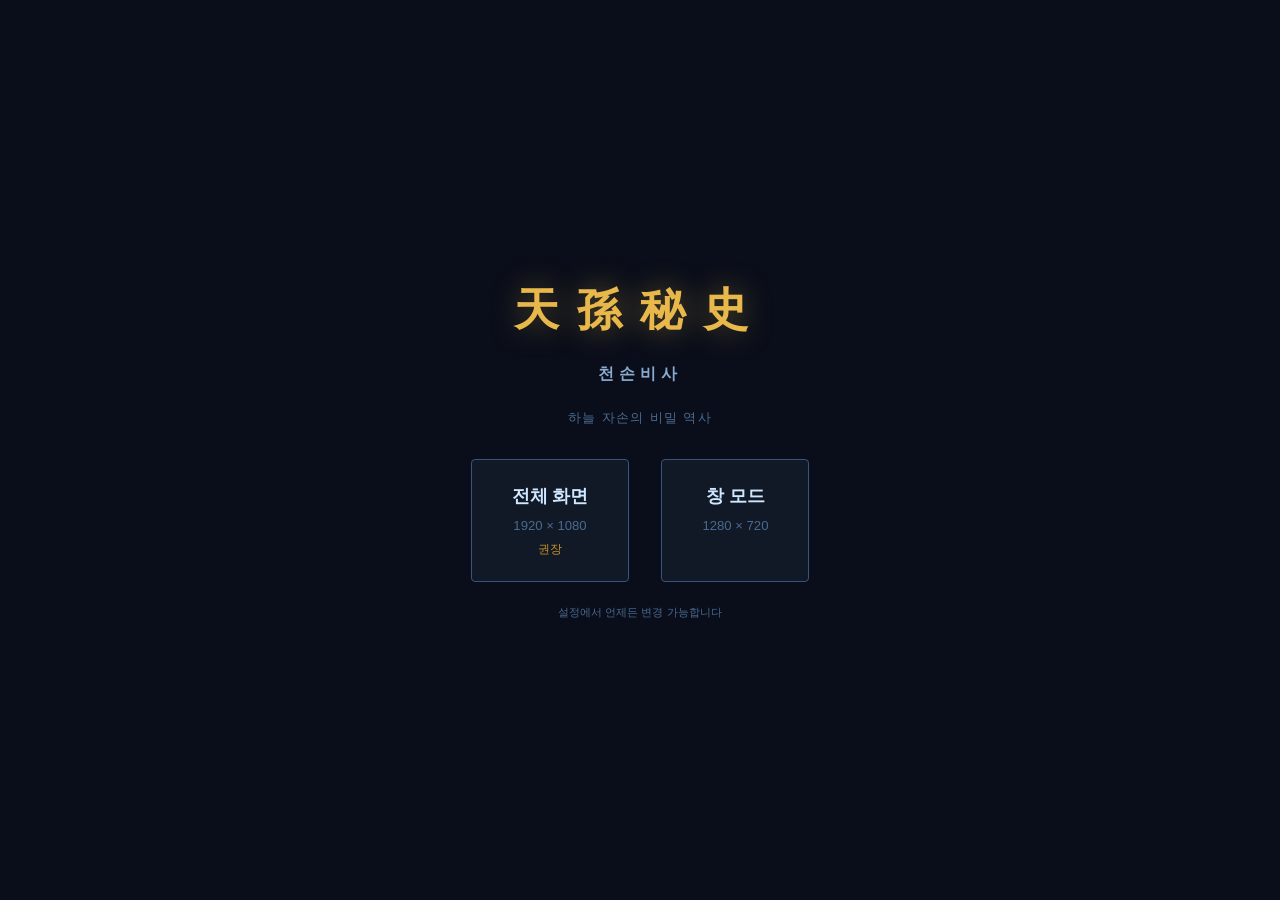
<file: index.html>
<!DOCTYPE html>
<html lang="ko">
<head>
<meta charset="UTF-8">
<title>천손비사 天孫秘史</title>
<style>:root{
  --bg:#0a0e1a;--bg2:#111826;--bg3:#1a2436;--panel:#0d1220;
  --border:#2a3a5a;--border2:#3a5280;
  --gold:#c9922a;--gold2:#e8b84b;
  --red:#c0392b;--red2:#e74c3c;
  --green:#1a6a2a;--green2:#2a8a3a;
  --blue:#1a3a8a;--blue2:#2a5aaa;
  --text:#d0e8ff;--text2:#8aaad0;--text3:#4a6a90;
  --font-title:'Malgun Gothic','맑은 고딕','Gulim','굴림',serif;
  --font-body:'Malgun Gothic','맑은 고딕','Gulim','굴림',sans-serif;
}
*{box-sizing:border-box;margin:0;padding:0}

/* 채집터 탭 화살표 */
/* 튜토리얼 CSS는 tutorial.css로 분리됨 */
.tab-highlight{animation:tab-pulse 1s infinite;background:rgba(201,146,42,0.3) !important;border:2px solid #e8b84b !important;border-radius:4px}
@keyframes tab-pulse{0%,100%{box-shadow:0 0 8px 2px rgba(201,146,42,0.8)}50%{box-shadow:0 0 16px 6px rgba(201,146,42,0.3)}}
.village-btn{position:absolute;cursor:pointer;border-radius:6px;border:none;transition:all .2s;display:flex;align-items:flex-end;justify-content:center;padding-bottom:.4rem}
.village-btn:hover{background:none}
.village-btn-label{background:rgba(0,0,0,0.75);color:#e8b84b;font-size:.72rem;padding:.2rem .6rem;border-radius:3px;letter-spacing:.05em;pointer-events:none;white-space:nowrap;opacity:0;transition:opacity .2s}
.village-btn:hover .village-btn-label{opacity:1}
body{font-family:var(--font-body);background:var(--bg);color:var(--text);height:100vh;overflow:hidden;user-select:none;font-size:18px}

/* 화면 크기 선택 */
#size-select{position:fixed;inset:0;display:flex;flex-direction:column;align-items:center;justify-content:center;background:var(--bg);z-index:9999;gap:1.5rem}
#size-select h1{font-family:var(--font-title);font-size:2.8rem;color:var(--gold2);letter-spacing:.4em;text-shadow:0 0 30px rgba(232,184,75,0.4)}
#size-select h2{font-family:var(--font-title);font-size:1rem;color:var(--text2);letter-spacing:.3em}
.size-btns{display:flex;gap:2rem;margin-top:.5rem}
.size-btn{display:flex;flex-direction:column;align-items:center;gap:.6rem;padding:1.5rem 2.5rem;border:1px solid var(--border2);background:var(--bg2);color:var(--text);cursor:pointer;border-radius:4px;transition:all .2s;font-family:var(--font-body)}
.size-btn:hover{border-color:var(--gold);color:var(--gold2);background:var(--bg3)}
.sz-title{font-size:1.1rem;font-weight:600}
.sz-desc{font-size:.82rem;color:var(--text3)}

/* 캐릭터 생성 */
#char-create{position:fixed;inset:0;background:rgba(0,0,10,0.95);display:none;align-items:center;justify-content:center;z-index:1000}
.create-box{background:var(--bg2);border:1px solid var(--border2);padding:2rem;width:520px;max-width:95vw;max-height:90vh;overflow-y:auto}
.create-title{font-family:var(--font-title);font-size:1.4rem;color:var(--gold2);letter-spacing:.2em;text-align:center;margin-bottom:.5rem}
.create-subtitle{font-size:.78rem;color:var(--text3);text-align:center;margin-bottom:1.5rem;padding-bottom:1rem;border-bottom:1px solid var(--border);line-height:1.8}
.create-section{margin-bottom:1.2rem}
.create-label{font-size:.78rem;color:var(--text3);letter-spacing:.1em;margin-bottom:.5rem}
.create-input{width:100%;background:var(--bg3);border:1px solid var(--border);color:var(--text);padding:.5rem .7rem;font-family:var(--font-body);font-size:.9rem;border-radius:3px;outline:none}
.create-input:focus{border-color:var(--gold)}
.create-options{display:flex;gap:.6rem}
.create-option{flex:1;padding:.6rem;background:var(--bg3);border:1px solid var(--border);color:var(--text2);cursor:pointer;border-radius:3px;text-align:center;font-size:.78rem;transition:all .15s}
.create-option:hover,.create-option.selected{border-color:var(--gold);color:var(--gold2);background:var(--bg)}
.create-option-icon{font-size:1.2rem;display:block;margin-bottom:.3rem}
.create-option-name{font-weight:600}
.create-option-desc{font-size:.68rem;color:var(--text3);margin-top:.2rem}

/* 메인 게임 */
#game-scale-wrap{position:fixed;top:0;left:0;width:100vw;height:100vh;overflow:hidden;display:none;background:#000}
#game-scale-wrap.show{display:block}
#game{display:flex;flex-direction:column;width:1920px;height:1080px;position:absolute;top:0;left:0;transform-origin:top left}
#game.show{display:flex}

/* HUD */
#hud{flex-shrink:0;background:linear-gradient(180deg,#050810,#0a0e1a);border-bottom:1px solid var(--border);padding:.4rem .8rem;display:flex;align-items:center;gap:.8rem;position:relative}
#hud::after{content:'';position:absolute;bottom:-1px;left:0;right:0;height:1px;background:linear-gradient(90deg,transparent,var(--gold),transparent)}
.hud-title{font-family:var(--font-title);font-size:.95rem;color:var(--gold2);letter-spacing:.25em;white-space:nowrap}
.hud-stats{display:flex;gap:.6rem;flex:1;flex-wrap:wrap}
.hud-stat{display:flex;flex-direction:column;min-width:90px}
.hud-stat-label{font-size:.58rem;color:var(--text3)}
.hud-stat-bar{display:flex;align-items:center;gap:.3rem;margin-top:2px}
.bar-wrap{flex:1;height:6px;background:rgba(0,0,0,0.6);border:1px solid var(--border);border-radius:2px;overflow:hidden}
.bar-fill{height:100%;border-radius:2px;transition:width .3s}
.bar-hp{background:linear-gradient(90deg,#6a0000,#c0392b)}
.bar-mp{background:linear-gradient(90deg,#00006a,#2a5aaa)}
.bar-xp{background:linear-gradient(90deg,#5c3d1a,#c9922a)}
.bar-val{font-size:.62rem;color:var(--text2);white-space:nowrap;min-width:50px}
.hud-lv{display:flex;flex-direction:column;align-items:center;background:var(--bg2);border:1px solid var(--border);padding:.2rem .5rem;border-radius:3px}
.hud-lv-label{font-size:.55rem;color:var(--text3)}
.hud-lv-val{font-size:1.1rem;color:var(--gold2);font-weight:700}
.hud-gold{font-size:.78rem;color:var(--gold2);display:flex;align-items:center;gap:.2rem}
.hud-btn{padding:.22rem .55rem;background:var(--bg2);border:1px solid var(--border);color:var(--text2);font-size:.68rem;cursor:pointer;border-radius:3px;font-family:var(--font-body);transition:all .15s}
.hud-btn:hover{border-color:var(--gold);color:var(--gold2)}

/* 메인 */
#main{flex:1;display:flex;overflow:hidden}

/* 사이드 */
#side{width:175px;flex-shrink:0;background:var(--panel);border-right:1px solid var(--border);display:flex;flex-direction:column;overflow-y:auto;padding:.6rem;gap:.5rem}
.side-section{background:var(--bg2);border:1px solid var(--border);border-radius:3px;padding:.5rem}
.side-section-title{font-size:.62rem;color:var(--gold);letter-spacing:.1em;border-bottom:1px solid var(--border);padding-bottom:.25rem;margin-bottom:.4rem}
.side-stat-row{display:flex;justify-content:space-between;font-size:.7rem;padding:.1rem 0;border-bottom:1px solid rgba(42,58,90,0.3)}
.side-stat-row:last-child{border:none}
.side-stat-label{color:var(--text3)}
.side-stat-val{color:var(--text2);font-weight:600}

/* 캐릭터 아바타 */
.char-avatar-wrap{width:100%;aspect-ratio:2/3;background:var(--bg3);border:1px solid var(--border);border-radius:3px;overflow:hidden;display:flex;align-items:center;justify-content:center;position:relative}
.char-avatar-wrap svg{width:80%;height:80%}
.char-name-d{text-align:center;font-family:var(--font-title);font-size:.82rem;color:var(--gold2);margin-top:.3rem;letter-spacing:.1em}
.char-class-d{text-align:center;font-size:.62rem;color:var(--text3);margin-top:.1rem}

/* 콘텐츠 */
#content{flex:1;overflow:hidden;display:flex;flex-direction:column}
.content-area{flex:1;overflow-y:auto;padding:.8rem;display:none}
.content-area.active{display:block}

/* 하단 탭 */
#tabs{flex-shrink:0;background:linear-gradient(0deg,#050810,#0a0e1a);border-top:1px solid var(--border);display:flex;position:relative;z-index:1}
#tabs::before{content:'';position:absolute;top:-1px;left:0;right:0;height:1px;background:linear-gradient(90deg,transparent,var(--gold),transparent)}
.tab-btn{flex:1;display:flex;flex-direction:column;align-items:center;justify-content:center;padding:.4rem .2rem;border:none;background:transparent;color:var(--text3);cursor:pointer;font-family:var(--font-body);font-size:.62rem;letter-spacing:.05em;border-right:1px solid var(--border);transition:all .15s;gap:.15rem;position:relative}
.tab-btn:last-child{border-right:none}
.tab-btn .tab-icon{font-size:.95rem}
.tab-btn:hover{background:var(--bg2);color:var(--text2)}
.tab-btn.active{background:var(--bg3);color:var(--gold2)}
.tab-btn.active::after{content:'';position:absolute;top:0;left:0;right:0;height:2px;background:var(--gold)}

/* 패널 */
.panel{background:var(--bg2);border:1px solid var(--border);border-radius:3px;padding:.8rem;margin-bottom:.7rem}
.panel-title{font-family:var(--font-title);font-size:.78rem;color:var(--gold);letter-spacing:.1em;border-bottom:1px solid var(--border);padding-bottom:.4rem;margin-bottom:.7rem;display:flex;align-items:center;gap:.4rem}

/* 버튼 */
.btn{padding:.38rem .75rem;background:var(--bg3);border:1px solid var(--border2);color:var(--text2);cursor:pointer;font-family:var(--font-body);font-size:.72rem;border-radius:3px;transition:all .15s}
.btn:hover{border-color:var(--gold);color:var(--gold2)}
.btn:disabled{opacity:.35;cursor:not-allowed}
.btn-primary{background:linear-gradient(180deg,#1a2840,#0a0e1a);border-color:var(--gold);color:var(--gold2)}
.btn-primary:hover{background:linear-gradient(180deg,#2a3850,#1a1e2a)}
.btn-danger{border-color:var(--red);color:var(--red2)}

/* 사냥터 - Zone 선택 */
.zone-cards{display:grid;grid-template-columns:repeat(auto-fill,minmax(140px,1fr));gap:.7rem}
.zone-card{background:var(--bg3);border:1px solid var(--border);border-radius:3px;padding:1rem;cursor:pointer;transition:all .15s;text-align:center}
.zone-card:hover{border-color:var(--gold2);background:var(--bg)}
.zone-card-icon{font-size:2rem;margin-bottom:.5rem}
.zone-card-name{font-family:var(--font-title);font-size:.88rem;color:var(--gold2);letter-spacing:.1em}
.zone-card-lv{font-size:.68rem;color:var(--text3);margin-top:.2rem}
.zone-card-count{font-size:.65rem;color:var(--text3);margin-top:.15rem}

/* 몬스터 종류 선택 */
.monster-type-cards{display:grid;grid-template-columns:repeat(auto-fill,minmax(120px,1fr));gap:.6rem}
.mtype-card{background:var(--bg3);border:1px solid var(--border);border-radius:3px;padding:.7rem;cursor:pointer;transition:all .15s;text-align:center;display:flex;flex-direction:column;align-items:center;gap:.3rem}
.mtype-card:hover{border-color:var(--gold2);background:var(--bg)}
.mtype-card svg{width:70px;height:80px}
.mtype-name{font-size:.8rem;color:var(--text2);font-weight:600}
.mtype-lv{font-size:.65rem;color:var(--text3)}

/* 전투 맵 - 10마리 그리드 */
.battle-map-header{display:flex;align-items:center;gap:.6rem;margin-bottom:.7rem;flex-wrap:wrap}
.back-btn{padding:.28rem .6rem;background:var(--bg3);border:1px solid var(--border);color:var(--text2);cursor:pointer;font-size:.7rem;border-radius:3px;font-family:var(--font-body);transition:all .15s}
.back-btn:hover{border-color:var(--gold);color:var(--gold2)}
.map-title{font-family:var(--font-title);font-size:.95rem;color:var(--gold2);letter-spacing:.1em}
.boss-counter{margin-left:auto;font-size:.7rem;color:var(--text3)}

/* 전투 패널 */
.battle-panel{background:var(--bg2);border:1px solid var(--border);border-radius:3px;padding:.7rem;margin-bottom:.7rem;display:none}
.battle-panel.show{display:block}
.battle-vs{display:grid;grid-template-columns:1fr auto 1fr;gap:.5rem;align-items:start;margin-bottom:.5rem}
.b-side{background:var(--bg3);border:1px solid var(--border);border-radius:3px;padding:.5rem;text-align:center}
.b-side-name{font-size:.7rem;color:var(--gold2);margin-bottom:.25rem;font-family:var(--font-title)}
.b-side-svg{width:60px;height:70px;margin:0 auto .3rem}
.b-bars{display:flex;flex-direction:column;gap:.2rem}
.b-bar-row{display:flex;flex-direction:column;gap:.1rem}
.b-bar-lbl{display:flex;justify-content:space-between;font-size:.58rem;color:var(--text3)}
.b-bar-wrap{height:5px;background:rgba(0,0,0,0.5);border:1px solid var(--border);border-radius:2px;overflow:hidden}
.b-bar-fill{height:100%;border-radius:2px;transition:width .4s}
.vs-txt{font-size:.9rem;color:var(--border2);text-align:center;padding-top:1.5rem}
.b-log{background:var(--bg3);border:1px solid var(--border);border-radius:3px;padding:.4rem .6rem;height:65px;overflow-y:auto;font-size:.7rem;color:var(--text2);line-height:1.6;margin-bottom:.45rem}
.b-skills{display:grid;grid-template-columns:repeat(4,1fr);gap:.3rem}
.sk-btn{padding:.32rem;background:var(--bg2);border:1px solid var(--border);color:var(--text2);cursor:pointer;border-radius:3px;font-size:.62rem;text-align:center;transition:all .15s;font-family:var(--font-body);position:relative;overflow:hidden}
.sk-btn:hover:not(:disabled){border-color:var(--gold);color:var(--gold2)}
.sk-btn:disabled{opacity:.35;cursor:not-allowed}
.sk-icon{font-size:.95rem;display:block}
.sk-nm{font-size:.58rem;margin-top:.1rem}
.sk-mp{font-size:.52rem;color:var(--blue2)}
.sk-cd-ov{position:absolute;inset:0;background:rgba(0,0,0,0.7);display:flex;align-items:center;justify-content:center;font-size:.78rem;color:var(--text2);font-weight:700}

/* 10마리 몬스터 그리드 */
.monsters-grid{display:grid;grid-template-columns:repeat(5,1fr);gap:.5rem}
.mon-card{background:var(--bg3);border:1px solid var(--border);border-radius:3px;padding:.5rem .4rem;cursor:pointer;transition:all .15s;text-align:center;position:relative;display:flex;flex-direction:column;align-items:center;gap:.25rem}
.mon-card:hover:not(.dead):not(.in-battle){border-color:var(--gold2);background:var(--bg)}
.mon-card.in-battle{border-color:var(--red2);animation:battle-pulse .8s infinite}
.mon-card.dead{opacity:.4;cursor:not-allowed;filter:grayscale(.8)}
@keyframes battle-pulse{0%,100%{border-color:var(--red)}50%{border-color:var(--red2);box-shadow:0 0 6px rgba(192,57,43,0.4)}}
.mon-card svg{width:52px;height:60px}
.mon-nm{font-size:.68rem;color:var(--text2);font-weight:600}
.mon-lv-badge{font-size:.58rem;color:var(--text3)}
.mon-hp-bar{width:100%;height:4px;background:rgba(0,0,0,0.4);border-radius:2px;overflow:hidden}
.mon-hp-fill{height:100%;background:var(--green2);border-radius:2px;transition:width .3s}
.regen-ov{position:absolute;inset:0;background:rgba(0,0,10,0.75);display:flex;flex-direction:column;align-items:center;justify-content:center;border-radius:3px}
.regen-num{font-size:1rem;color:var(--gold2);font-weight:700}
.regen-lbl{font-size:.55rem;color:var(--text3)}

/* 인벤토리 */
.equip-slot{display:flex;align-items:center;gap:.4rem;background:var(--bg3);border:1px solid var(--border);border-radius:4px;padding:.35rem .6rem;cursor:pointer;transition:all .15s;min-height:36px}
.equip-slot:hover{border-color:var(--gold2);background:var(--bg2)}
.equip-slot.filled{border-color:#2a6a3a}
.eq-slot-label{font-size:.72rem;color:var(--text3);min-width:36px;flex-shrink:0}
.eq-slot-item{font-size:.8rem;color:var(--gold2);font-weight:600}
.eq-slot-item.empty{color:var(--text3);font-weight:400}
.inv-grid{display:flex;flex-wrap:wrap;gap:0;border:1px solid var(--border);border-radius:3px;overflow:hidden;background:var(--border)}
.inv-slot{width:120px;height:120px;background:var(--bg3);display:flex;flex-direction:column;align-items:center;justify-content:center;font-size:2.2rem;cursor:pointer;transition:background .12s;position:relative;border-right:1px solid var(--border);border-bottom:1px solid var(--border);box-sizing:border-box;flex-shrink:0}
.inv-slot:hover{background:var(--bg2)}
.item-cnt{font-size:.78rem;font-weight:700;color:var(--gold2);line-height:1;margin-top:2px}
.mat-list{display:flex;flex-wrap:wrap;gap:.3rem}
.mat-chip{background:var(--bg3);border:1px solid var(--border);border-radius:3px;padding:.22rem .5rem;font-size:.82rem}
.mat-chip span{color:var(--gold2)}

/* 특성치 */
.pts-row{display:flex;align-items:center;gap:.5rem;padding:.32rem;border-bottom:1px solid var(--border)}
.pts-row:last-child{border:none}
.pts-key{flex:1;font-size:.75rem}
.pts-desc{font-size:.67rem;color:var(--text3)}

/* 스킬 */
.sk-row{display:flex;align-items:center;gap:.6rem;padding:.45rem;border-bottom:1px solid var(--border)}
.sk-info{flex:1}
.sk-title{font-size:.8rem;font-weight:600}
.sk-detail{font-size:.72rem;font-weight:600;color:var(--text3);margin-top:.1rem}
.sk-xp-bar{height:3px;background:var(--bg3);border-radius:2px;margin-top:.2rem}
.sk-xp-fill{height:100%;background:var(--gold);border-radius:2px}

/* 퀘스트 */
.q-item{padding:.6rem;border-bottom:1px solid var(--border)}
.q-title{font-size:.8rem;font-weight:600;color:var(--gold2)}
.q-desc{font-size:.7rem;color:var(--text3);margin-top:.1rem}
.q-prog{font-size:.65rem;color:var(--gold);margin-top:.18rem}

/* 스크롤 */
::-webkit-scrollbar{width:3px}
::-webkit-scrollbar-track{background:var(--bg)}
::-webkit-scrollbar-thumb{background:var(--border2);border-radius:2px}

/* 공격 이펙트 */
@keyframes eff-pop{0%{transform:translate(-50%,-50%) scale(.5);opacity:1}100%{transform:translate(-50%,-50%) scale(2);opacity:0}}

/* 토스트 */
#toast{position:fixed;top:52px;left:50%;transform:translateX(-50%) translateY(-10px);background:var(--bg2);border:1px solid var(--gold);color:var(--gold2);padding:.45rem 1.2rem;font-size:.92rem;border-radius:4px;opacity:0;transition:all .3s;z-index:9999;pointer-events:none;white-space:nowrap;font-weight:600}
#toast.show{opacity:1;transform:translateX(-50%) translateY(0)}</style>
<link rel="stylesheet" href="tutorial.css">
<!-- 구글 폰트 제거 → 윈도우 기본 폰트 사용 -->
</head>
<body>

<!-- 화면 크기 선택 -->
<div id="size-select">
  <h1>天孫秘史</h1>
  <h2>천손비사</h2>
  <p style="font-size:.82rem;color:var(--text3);letter-spacing:.1em">하늘 자손의 비밀 역사</p>
  <div class="size-btns">
    <button class="size-btn" onclick="selectSize('full')">
      <span class="sz-title">전체 화면</span>
      <span class="sz-desc">1920 × 1080</span>
      <span style="color:var(--gold);font-size:.72rem">권장</span>
    </button>
    <button class="size-btn" onclick="selectSize('window')">
      <span class="sz-title">창 모드</span>
      <span class="sz-desc">1280 × 720</span>
    </button>
  </div>
  <p style="font-size:.68rem;color:var(--text3)">설정에서 언제든 변경 가능합니다</p>
</div>

<!-- 캐릭터 생성 -->
<div id="char-create">
  <div class="create-box">
    <div class="create-title">天孫秘史</div>
    <div class="create-subtitle">
      태초에 하늘의 자손(天孫)이 이 땅에 내려왔다.<br>
      천제(天帝)의 뜻을 받아 세상의 어둠을 물리치고<br>
      천민(天民)을 수호하는 것이 그대의 사명이니...
    </div>
    <div class="create-section">
      <div class="create-label">✦ 천손의 이름</div>
      <input class="create-input" id="char-name-input" type="text" placeholder="하늘이 내린 이름을 입력하세요" maxlength="10">
    </div>
    <div class="create-section">
      <div class="create-label">✦ 성별</div>
      <div class="create-options">
        <div class="create-option selected" data-group="gender" data-val="남" onclick="selectOpt(this)">
          <span class="create-option-icon">⚔️</span>
          <span class="create-option-name">천손 (남)</span>
        </div>
        <div class="create-option" data-group="gender" data-val="여" onclick="selectOpt(this)">
          <span class="create-option-icon">🌸</span>
          <span class="create-option-name">천손 (여)</span>
        </div>
      </div>
    </div>
    <div class="create-section">
      <div class="create-label">✦ 천성 (天性)</div>
      <div class="create-options">
        <div class="create-option selected" data-group="body" data-val="날렵" onclick="selectOpt(this)">
          <span class="create-option-icon">💨</span>
          <span class="create-option-name">풍신(風身)</span>
          <span class="create-option-desc">회피 +5%</span>
        </div>
        <div class="create-option" data-group="body" data-val="균형" onclick="selectOpt(this)">
          <span class="create-option-icon">☯️</span>
          <span class="create-option-name">균형(均衡)</span>
          <span class="create-option-desc">기본 스탯</span>
        </div>
        <div class="create-option" data-group="body" data-val="다부진" onclick="selectOpt(this)">
          <span class="create-option-icon">🗿</span>
          <span class="create-option-name">암신(岩身)</span>
          <span class="create-option-desc">방어 +5%</span>
        </div>
      </div>
    </div>
    <div style="height:1px;background:var(--border);margin:.5rem 0 1rem"></div>
    <button class="btn btn-primary" style="width:100%;padding:.65rem;font-size:.88rem;letter-spacing:.15em" onclick="createChar()">
      천명을 받아들이다
    </button>
  </div>
</div>

<!-- 메인 게임 -->
<div id="game-scale-wrap">
<div id="game">
  <div id="hud">
    <div class="hud-title">天孫秘史</div>
    <div class="hud-stats">
      <div class="hud-stat">
        <span class="hud-stat-label">체력</span>
        <div class="hud-stat-bar">
          <div class="bar-wrap"><div class="bar-fill bar-hp" id="bar-hp" style="width:100%"></div></div>
          <span class="bar-val" id="val-hp">100/100</span>
        </div>
      </div>
      <div class="hud-stat">
        <span class="hud-stat-label">내공</span>
        <div class="hud-stat-bar">
          <div class="bar-wrap"><div class="bar-fill bar-mp" id="bar-mp" style="width:100%"></div></div>
          <span class="bar-val" id="val-mp">50/50</span>
        </div>
      </div>
      <div class="hud-stat" style="min-width:110px">
        <span class="hud-stat-label">경험치</span>
        <div class="hud-stat-bar">
          <div class="bar-wrap"><div class="bar-fill bar-xp" id="bar-xp" style="width:0%"></div></div>
          <span class="bar-val" id="val-xp">0/100</span>
        </div>
      </div>
    </div>
    <div style="display:flex;gap:.6rem;align-items:center">
      <div class="hud-lv"><span class="hud-lv-label">천손</span><span class="hud-lv-val" id="hud-lv">1</span></div>
      <div class="hud-gold">💰<span id="hud-gold">0냥</span></div>
    </div>
    <button class="hud-btn" onclick="showTab('settings')">⚙</button>
  </div>

  <div id="main">
    <!-- 사이드 -->
    <div id="side">
      <div class="char-avatar-wrap" id="char-avatar-wrap">
        <svg id="char-svg" viewBox="0 0 60 80"></svg>
      </div>
      <div class="char-name-d" id="side-name">-</div>
      <div class="char-class-d" id="side-class">-</div>
      <div class="side-section">
        <div class="side-section-title">⚔ 전투 스탯</div>
        <div class="side-stat-row"><span class="side-stat-label">공격력</span><span class="side-stat-val" id="s-atk">10</span></div>
        <div class="side-stat-row"><span class="side-stat-label">방어력</span><span class="side-stat-val" id="s-def">5</span></div>
        <div class="side-stat-row"><span class="side-stat-label">회피</span><span class="side-stat-val" id="s-ev">0%</span></div>
        <div class="side-stat-row"><span class="side-stat-label">관통</span><span class="side-stat-val" id="s-pen">0%</span></div>
        <div class="side-stat-row"><span class="side-stat-label">운</span><span class="side-stat-val" id="s-luck">0%</span></div>
      </div>
      <div class="side-section">
        <div class="side-section-title">✨ 잔여 포인트</div>
        <div class="side-stat-row"><span class="side-stat-label">포인트</span><span class="side-stat-val" id="s-pts" style="color:var(--gold2)">0</span></div>
        <button class="btn" style="width:100%;margin-top:.4rem;font-size:.62rem" onclick="showTab('char')">배분하기</button>
      </div>
      <div class="side-section">
        <div class="side-section-title">🗡 장착</div>
        <div class="side-stat-row"><span class="side-stat-label">무기</span><span class="side-stat-val" id="s-weapon" style="font-size:.62rem">없음</span></div>
        <div class="side-stat-row"><span class="side-stat-label">방어구</span><span class="side-stat-val" id="s-armor" style="font-size:.62rem">없음</span></div>
        <div class="side-stat-row"><span class="side-stat-label">악세사리</span><span class="side-stat-val" id="s-accessory" style="font-size:.62rem">없음</span></div>
      </div>
      <!-- 저장/불러오기 버튼 -->
      <div style="display:flex;gap:.4rem;margin-top:.5rem;padding:.3rem 0">
        <button class="btn" onclick="showSavePanel()" style="flex:1;font-size:.68rem;padding:.3rem;background:rgba(20,60,20,.8);border-color:#2a8a3a">
          💾 저장
        </button>
        <button class="btn" onclick="showLoadPanel()" style="flex:1;font-size:.68rem;padding:.3rem;background:rgba(20,40,80,.8);border-color:#2a5a9a">
          📂 불러오기
        </button>
      </div>
      <!-- AI 분석 버튼 -->
      <button class="btn" onclick="showAIAnalysis()" style="width:100%;font-size:.7rem;padding:.35rem;margin-top:.3rem;background:linear-gradient(135deg,rgba(60,20,80,.9),rgba(20,40,80,.9));border-color:#6a3a9a">
        🤖 AI 전투 분석
      </button>
      <!-- 게임 끝내기 버튼 -->
      <button class="btn" onclick="quitGame()" style="width:100%;font-size:.68rem;padding:.35rem;margin-top:.3rem;background:rgba(60,10,10,.8);border-color:#8a2a2a;color:#e07070">
        🚪 게임 끝내기
      </button>
    </div>

    <!-- 콘텐츠 -->
    <div id="content">
      <!-- 사냥터 탭 -->
      <div class="content-area active" id="tab-hunt">
        <!-- Zone 선택 -->
        <div id="view-zone">
          <div class="panel">
            <div class="panel-title">⚔ 사냥터 선택</div>
            <div class="zone-cards" id="zone-list"></div>
          </div>
        </div>
        <!-- 몬스터 종류 선택 -->
        <div id="view-mtype" style="display:none">
          <div style="display:flex;align-items:center;gap:.6rem;margin-bottom:.7rem">
            <button class="back-btn" onclick="goBack('zone')">← 사냥터</button>
            <span style="font-family:var(--font-title);font-size:.95rem;color:var(--gold2)" id="zone-name-title">-</span>
          </div>
          <div class="panel">
            <div class="panel-title">🐛 몬스터 선택</div>
            <div class="monster-type-cards" id="mtype-list"></div>
          </div>
        </div>
        <!-- 전투 맵 뷰 (view-battle은 빈 div만 유지) -->
        <div id="view-battle" style="display:none"></div>
      </div>

      <!-- 채집 탭 -->
      <div class="content-area" id="tab-gather">
        <div id="gview-zone" style="position:relative;min-height:100%">
          <div style="position:fixed;left:175px;right:0;top:0;bottom:0;background-image:var(--gather-select-bg);background-size:cover;background-position:center;opacity:.5;pointer-events:none;z-index:0"></div>
          <div class="panel" style="position:relative;z-index:1;background:rgba(5,8,20,.75);backdrop-filter:blur(2px)">
            <div class="panel-title">🌿 채집터 선택</div>
            <div class="zone-cards" id="gzone-list"></div>
          </div>
        </div>
        <div id="gview-item" style="display:none">
          <div style="display:flex;align-items:center;gap:.6rem;margin-bottom:.7rem">
            <button class="back-btn" onclick="goBackGather()">← 채집터</button>
            <span style="font-family:var(--font-title);font-size:.95rem;color:var(--gold2)" id="gzone-name-title">-</span>
          </div>
          <div class="panel">
            <div class="panel-title">🌿 채집물 선택</div>
            <div class="monster-type-cards" id="gitem-list"></div>
          </div>
        </div>
      </div>

      <!-- 캐릭터 탭 -->
      <div class="content-area" id="tab-char">
        <div class="panel">
          <div class="panel-title">👤 천손 정보</div>
          <div style="display:grid;grid-template-columns:1fr 1fr;gap:.4rem" id="char-stats-grid"></div>
        </div>
        <div class="panel">
          <div class="panel-title">✨ 특성치 배분
            <span style="margin-left:auto;font-size:.7rem;color:var(--gold)">잔여: <span id="pts-remain">0</span>p</span>
          </div>
          <div id="pts-list"></div>
        </div>
      </div>

      <!-- 무공 탭 -->
      <div class="content-area" id="tab-skill">
        <div class="panel">
          <div class="panel-title">🥋 보유 무공</div>
          <div id="skill-list"></div>
        </div>
        <div class="panel">
          <div class="panel-title">🌿 생활 스킬</div>
          <div id="life-skill-list"></div>
        </div>
        <div class="panel">
          <div class="panel-title">🛒 도구 상점
            <span style="margin-left:auto;font-size:.65rem;color:var(--gold2)">보유: <span id="tool-shop-gold">0</span>냥</span>
          </div>
          <div id="tool-shop-list"></div>
        </div>
      </div>

      <!-- 인벤토리 탭 -->
      <div class="content-area" id="tab-inv">
        <!-- 장착 슬롯 패널 -->
        <div class="panel">
          <div class="panel-title">⚔ 장착 중인 아이템</div>
          <div style="display:grid;grid-template-columns:1fr 1fr;gap:.4rem;margin-bottom:.3rem">
            <div>
              <div style="font-size:.65rem;color:var(--text3);margin-bottom:.25rem">🗡 전투 장비</div>
              <div style="display:flex;flex-direction:column;gap:.25rem">
                <div class="equip-slot" id="eq-slot-weapon" onclick="unequipSlot('weapon')" oncontextmenu="equipSlotCtx(event,'weapon')">
                  <span class="eq-slot-label">무기</span><span class="eq-slot-item" id="eq-item-weapon">비어있음</span>
                </div>
                <div class="equip-slot" id="eq-slot-armor" onclick="unequipSlot('armor')" oncontextmenu="equipSlotCtx(event,'armor')">
                  <span class="eq-slot-label">방어구</span><span class="eq-slot-item" id="eq-item-armor">비어있음</span>
                </div>
                <div class="equip-slot" id="eq-slot-accessory" onclick="unequipSlot('accessory')" oncontextmenu="equipSlotCtx(event,'accessory')">
                  <span class="eq-slot-label">악세사리</span><span class="eq-slot-item" id="eq-item-accessory">비어있음</span>
                </div>
              </div>
            </div>
            <div>
              <div style="font-size:.65rem;color:var(--text3);margin-bottom:.25rem">⛏ 채집 도구</div>
              <div style="display:flex;flex-direction:column;gap:.25rem">
                <div class="equip-slot" id="eq-slot-gather" onclick="unequipToolSlot('gather')" oncontextmenu="toolSlotCtx(event,'gather')">
                  <span class="eq-slot-label">호미</span><span class="eq-slot-item" id="eq-item-gather">비어있음</span>
                </div>
                <div class="equip-slot" id="eq-slot-logging" onclick="unequipToolSlot('logging')" oncontextmenu="toolSlotCtx(event,'logging')">
                  <span class="eq-slot-label">도끼</span><span class="eq-slot-item" id="eq-item-logging">비어있음</span>
                </div>
                <div class="equip-slot" id="eq-slot-mining" onclick="unequipToolSlot('mining')" oncontextmenu="toolSlotCtx(event,'mining')">
                  <span class="eq-slot-label">곡괭이</span><span class="eq-slot-item" id="eq-item-mining">비어있음</span>
                </div>
              </div>
            </div>
          </div>
          <div style="font-size:.6rem;color:var(--text3)">💡 아이템 더블클릭으로 장착 · 슬롯 클릭으로 해제</div>
        </div>
        <div class="panel">
          <div class="panel-title">🎒 가방
            <span style="font-size:.68rem;color:var(--text3);margin-left:.3rem" id="bag-count">0/30</span>
            <button class="btn" onclick="sortInventory()" style="margin-left:.5rem;font-size:.6rem;padding:.2rem .5rem;background:rgba(30,50,80,.8);border-color:#2a5a9a;color:#6a9ad0">정렬</button>
            <button class="btn" onclick="expandBag()" id="bag-expand-btn" style="margin-left:auto;font-size:.6rem;padding:.2rem .5rem">＋확장 <span id="bag-expand-cost">500냥</span></button>
          </div>
          <!-- 튜토리얼 착용 안내 팁 -->
          <div id="inv-equip-tip">⚒️ 도구를 더블클릭하거나 우클릭하여 착용하세요!</div>
          <div class="inv-grid" id="inv-grid"></div>
        </div>
        <div class="panel">
          <div class="panel-title">📦 재료창고
            <button class="btn" onclick="showSellPanel()" style="margin-left:auto;font-size:.6rem;padding:.2rem .5rem">💰 판매</button>
          </div>
          <div class="mat-list" id="mat-list"></div>
        </div>
        <!-- 판매 패널 -->
        <div class="panel" id="sell-panel" style="display:none">
          <div class="panel-title">💰 재료 판매
            <button class="btn" onclick="hideSellPanel()" style="margin-left:auto;font-size:.6rem;padding:.2rem .5rem">✕ 닫기</button>
          </div>
          <div style="font-size:.65rem;color:var(--text3);margin-bottom:.5rem">재료 기본가: 재료당 <b>5냥</b> (도구류 제외)</div>
          <div id="sell-list"></div>
        </div>
      </div>

      <!-- 채집 탭 -->
      <!-- 마을 탭 -->
      <div class="content-area" id="tab-village" style="padding:0;overflow:hidden;position:relative">

        <!-- 마을 배경 화면 -->
        <div id="village-map" style="position:relative;width:100%;height:100%;overflow:hidden">
          <img src="images/bg/village.jpg" style="width:100%;height:100%;object-fit:cover;object-position:center;display:block" draggable="false">

          <!-- 건물 클릭 영역 (이미지 비율 기준 % 좌표) -->

          <!-- 대장간 (좌상단) -->
          <div class="village-btn" style="left:4%;top:28%;width:20%;height:30%" onclick="openBuildingPanel('forge')" title="대장간">
            <div class="village-btn-label">🔨 대장간</div>
          </div>

          <!-- 약초방 (좌중앙) -->
          <div class="village-btn" style="left:24%;top:60%;width:20%;height:28%" onclick="openBuildingPanel('herb')" title="약초방">
            <div class="village-btn-label">약초방</div>
          </div>

          <!-- 신단수 (중앙 상단) -->
          <div class="village-btn" style="left:33%;top:-5%;width:16%;height:47%" onclick="openBuildingPanel('shindansu')" title="신단수">
            <div class="village-btn-label">🌳 신단수</div>
          </div>

          <!-- 무녀당 (중앙 우측) -->
          <div class="village-btn" style="left:55%;top:22%;width:16%;height:22%" onclick="openBuildingPanel('mudang')" title="무녀당">
            <div class="village-btn-label">🔮 무녀당</div>
          </div>

          <!-- 주막 (중앙 하단) -->
          <div class="village-btn" style="left:50%;top:53%;width:18%;height:30%" onclick="openBuildingPanel('joomak')" title="주막">
            <div class="village-btn-label">🍶 주막</div>
          </div>

          <!-- 무도관 (우중앙) -->
          <div class="village-btn" style="left:78%;top:50%;width:20%;height:30%" onclick="openBuildingPanel('mudogwan')" title="무도관">
            <div class="village-btn-label">🥋 무도관</div>
          </div>

          <!-- 마구간 (우상단) -->
          <div class="village-btn" style="left:74%;top:28%;width:22%;height:24%" onclick="openBuildingPanel('magukan')" title="마구간">
            <div class="village-btn-label">🐴 마구간</div>
          </div>

        </div>

        <!-- 건물 내부 패널 (오버레이) -->
        <div id="building-panel" style="display:none;position:absolute;inset:0;background:rgba(0,0,0,0.85);z-index:10;overflow-y:auto">
          <div style="max-width:700px;margin:0 auto;padding:1rem">

            <!-- 뒤로가기 -->
            <button onclick="closeBuildingPanel()" style="background:none;border:1px solid var(--border2);color:var(--gold2);padding:.4rem 1rem;cursor:pointer;font-size:.85rem;margin-bottom:.8rem;border-radius:3px">◀ 마을로</button>

            <!-- 대장간 패널 -->
            <div id="panel-forge" style="display:none">
              <!-- 전체화면 대장간 배경 (항상 welcome) -->
              <div id="forge-bg" style="position:absolute;inset:0;background:url('images/bg/forge_welcome.jpg') center/cover no-repeat;z-index:0"></div>
              <!-- 어두운 오버레이 -->
              <div style="position:absolute;inset:0;background:rgba(0,0,0,0.35);z-index:1;pointer-events:none"></div>

              <!-- 상단 타이틀 -->
              <div style="position:absolute;top:1rem;left:0;right:0;text-align:center;z-index:3">
                <div style="font-size:1.1rem;font-weight:700;color:#e8b84b;letter-spacing:.2em;text-shadow:0 0 12px rgba(232,184,75,0.8)">🔨 대장간</div>
                <div style="font-size:.7rem;color:#ccc;margin-top:.2rem">보유: <span id="village-gold" style="color:#e8b84b">0</span>냥</div>
              </div>

              <!-- 좌측 제작 버튼 (1번 위치) -->
              <div style="position:absolute;left:6%;top:55%;z-index:3">
                <button onclick="showForgPanel('craft')" style="background:rgba(10,6,2,0.82);border:2px solid #c9922a;color:#e8b84b;font-size:1rem;font-weight:700;padding:.7rem 1.6rem;border-radius:6px;cursor:pointer;letter-spacing:.1em;text-shadow:0 0 8px rgba(232,184,75,0.6);box-shadow:0 0 16px rgba(201,146,42,0.4)">⚒️ 제작</button>
              </div>

              <!-- 우측 수리 버튼 (2번 위치) -->
              <div style="position:absolute;right:6%;top:55%;z-index:3">
                <button onclick="showForgPanel('repair')" style="background:rgba(10,6,2,0.82);border:2px solid #c9922a;color:#e8b84b;font-size:1rem;font-weight:700;padding:.7rem 1.6rem;border-radius:6px;cursor:pointer;letter-spacing:.1em;text-shadow:0 0 8px rgba(232,184,75,0.6);box-shadow:0 0 16px rgba(201,146,42,0.4)">🔧 수리</button>
              </div>

              <!-- 중앙 컨텐츠 패널 -->
              <div id="forge-content-panel" style="display:none;position:absolute;left:50%;top:50%;transform:translate(-50%,-50%);width:520px;max-height:75%;overflow-y:auto;background:rgba(8,5,2,0.93);border:1px solid #c9922a;border-radius:8px;padding:1rem 1.2rem;z-index:4;box-shadow:0 0 30px rgba(201,146,42,0.3)">
                <div style="display:flex;justify-content:space-between;align-items:center;margin-bottom:.8rem;border-bottom:1px solid rgba(201,146,42,0.4);padding-bottom:.5rem">
                  <div id="forge-panel-title" style="font-size:.95rem;font-weight:700;color:#e8b84b"></div>
                  <button onclick="document.getElementById('forge-content-panel').style.display='none';document.getElementById('forge-bg').style.backgroundImage='url(\'images/bg/forge_welcome.jpg\')'" style="background:none;border:none;color:#888;font-size:1.2rem;cursor:pointer;line-height:1">✕</button>
                </div>
                <!-- 제작 내용 -->
                <div id="forge-craft-content" style="display:none">
                  <div style="font-size:.68rem;color:var(--gold2);font-weight:600;margin-bottom:.3rem">📖 제작 스킬 습득</div>
                  <div id="village-craft-skill-list-learn"></div>
                  <div style="font-size:.68rem;color:var(--gold2);font-weight:600;margin:.5rem 0 .3rem;border-top:1px solid var(--border);padding-top:.4rem">🔨 제작 목록</div>
                  <div id="village-craft-skill-list"></div>
                </div>
                <!-- 수리 내용 -->
                <div id="forge-repair-content" style="display:none">
                  <div style="font-size:.68rem;color:var(--text3);margin-bottom:.4rem">🎒 가방에서 수리할 도구를 선택하세요</div>
                  <div id="forge-repair-inv"></div>
                </div>
              </div>
            </div>

            <!-- 약초방 패널 (무관 + 생활스킬 통합) -->
            <div id="panel-herb" style="display:none">
              <div class="panel">
                <div class="panel-title">🌿 약초방</div>
                <div style="font-size:.75rem;color:var(--text3);margin-bottom:.6rem">포션 제작 및 스킬 습득</div>
              </div>
              <div class="panel">
                <div class="panel-title">👴 생활 스킬 사부
                  <span style="margin-left:auto;font-size:.65rem;color:var(--text3)">생활 스킬 습득</span>
                </div>
                <div id="village-life-skill-list"></div>
              </div>
              <div class="panel">
                <div class="panel-title">🏪 잡화점
                  <span style="margin-left:auto;font-size:.65rem;color:var(--text3)">재료 판매</span>
                </div>
                <div style="font-size:.65rem;color:var(--text3);margin-bottom:.4rem">기본 단가: 재료당 5냥</div>
                <div id="village-sell-list"></div>
              </div>
            </div>

            <!-- 무도관 패널 -->
            <div id="panel-mudogwan" style="display:none">
              <div class="panel">
                <div class="panel-title">🥋 무도관 (武道館)
                  <span style="margin-left:auto;font-size:.65rem;color:var(--text3)">기본 무공 구매 · 고급은 스킬북 드롭</span>
                </div>
                <div id="village-skill-list"></div>
              </div>
            </div>

            <!-- 신단수 패널 (준비중) -->
            <div id="panel-shindansu" style="display:none">
              <!-- 탭 메뉴 -->
              <div style="display:flex;gap:.3rem;margin-bottom:.6rem">
                <button class="btn" id="sdTab-summary" onclick="showSdTab('summary')" style="flex:1;font-size:.72rem;padding:.3rem">📊 요약</button>
                <button class="btn" id="sdTab-craft"   onclick="showSdTab('craft')"   style="flex:1;font-size:.72rem;padding:.3rem">⚒️ 제작</button>
                <button class="btn" id="sdTab-history" onclick="showSdTab('history')" style="flex:1;font-size:.72rem;padding:.3rem">📜 역사</button>
              </div>

              <!-- 요약 탭 -->
              <div id="sd-summary" style="display:none">
                <div class="panel">
                  <div class="panel-title">🌳 신단수 — 천손의 기록</div>
                  <div id="sd-summary-content" style="font-size:.75rem;line-height:2"></div>
                </div>
                <div class="panel">
                  <div class="panel-title">⛏ 생활 스킬</div>
                  <div id="sd-skill-content" style="font-size:.75rem;line-height:2"></div>
                </div>
              </div>

              <!-- 제작 탭 -->
              <div id="sd-craft" style="display:none">
                <div class="panel">
                  <div class="panel-title">⚒️ 제작 가능 목록</div>
                  <div id="sd-craft-content" style="font-size:.73rem"></div>
                </div>
              </div>

              <!-- 역사 탭 -->
              <div id="sd-history" style="display:none">
                <div class="panel">
                  <div class="panel-title">📜 천손의 역사
                    <button onclick="G.history=[];saveGame();renderShindansu()" style="margin-left:auto;background:none;border:1px solid var(--border2);color:var(--text3);font-size:.6rem;padding:.15rem .4rem;cursor:pointer;border-radius:2px">초기화</button>
                  </div>
                  <div id="sd-history-content" style="font-size:.72rem;line-height:1.9;max-height:400px;overflow-y:auto"></div>
                </div>
              </div>
            </div>

            <!-- 무녀당 패널 (준비중) -->
            <div id="panel-mudang" style="display:none">
              <div class="panel">
                <div class="panel-title">🔮 무녀당 (巫女堂)</div>
                <div style="text-align:center;padding:2rem;color:var(--text3)">
                  <div style="font-size:3rem;margin-bottom:1rem">🔮</div>
                  <div style="color:var(--gold2);font-size:1rem;margin-bottom:.5rem">무녀당</div>
                  <div style="font-size:.8rem;line-height:1.8">신령의 뜻을 읽어<br>버프와 예언을 받는 곳입니다.<br><br>
                    <span style="color:var(--gold);font-size:.72rem">— 추후 개방 예정 —</span>
                  </div>
                </div>
              </div>
            </div>

            <!-- 주막 패널 (준비중) -->
            <div id="panel-joomak" style="display:none">
              <div class="panel">
                <div class="panel-title">🍶 주막</div>
                <div style="text-align:center;padding:2rem;color:var(--text3)">
                  <div style="font-size:3rem;margin-bottom:1rem">🍶</div>
                  <div style="color:var(--gold2);font-size:1rem;margin-bottom:.5rem">주막</div>
                  <div style="font-size:.8rem;line-height:1.8">쉬어가며 퀘스트를 받고<br>정보를 얻는 곳입니다.<br><br>
                    <span style="color:var(--gold);font-size:.72rem">— 추후 개방 예정 —</span>
                  </div>
                </div>
              </div>
            </div>

            <!-- 마구간 패널 (준비중) -->
            <div id="panel-magukan" style="display:none">
              <div class="panel">
                <div class="panel-title">🐴 마구간</div>
                <div style="text-align:center;padding:2rem;color:var(--text3)">
                  <div style="font-size:3rem;margin-bottom:1rem">🐴</div>
                  <div style="color:var(--gold2);font-size:1rem;margin-bottom:.5rem">마구간</div>
                  <div style="font-size:.8rem;line-height:1.8">탈것과 소환수를<br>관리하는 곳입니다.<br><br>
                    <span style="color:var(--gold);font-size:.72rem">— 추후 개방 예정 —</span>
                  </div>
                </div>
              </div>
            </div>

          </div>
        </div>
      </div>

      <!-- 건물 탭 -->
      <div class="content-area" id="tab-build">
        <div class="panel">
          <div class="panel-title">🏗️ 건물 관리
            <span style="margin-left:auto;font-size:.65rem;color:var(--gold2)">보유: <span id="build-gold">0</span>냥</span>
          </div>
          <div id="build-list"></div>
        </div>
      </div>

      <!-- 제작 탭 -->
      <div class="content-area" id="tab-craft">
        <div class="panel">
          <div class="panel-title">🔨 제작</div>
          <p style="color:var(--text3);font-size:.8rem">Lv3 제련 스킬 습득 후 활성화됩니다.</p>
        </div>
      </div>

      <!-- 퀘스트 탭 -->
      <div class="content-area" id="tab-quest">
        <div class="panel">
          <div class="panel-title">📜 천명 (퀘스트)</div>
          <div id="quest-list"></div>
        </div>
      </div>

      <!-- 설정 탭 -->
      <div class="content-area" id="tab-settings">
        <div class="panel">
          <div class="panel-title">⚙ 설정</div>
          <div style="display:flex;flex-direction:column;gap:.5rem">
            <button class="btn" onclick="selectSize('full')">전체화면 (1920×1080)</button>
            <button class="btn" onclick="selectSize('window')">창 모드 (1280×720)</button>
            <div style="height:1px;background:var(--border);margin:.2rem 0"></div>
            <div style="background:var(--bg3);border:1px solid var(--border);border-radius:3px;padding:.6rem;font-size:.72rem">
              <div style="color:var(--gold);margin-bottom:.3rem">💾 저장 정보</div>
              <div style="color:var(--text3);line-height:1.8">
                저장 방식: 브라우저 로컬 저장소<br>
                저장 키: <span style="color:var(--gold2);font-family:monospace">cheonson_save</span><br>
                자동 저장: 30초마다<br>
                수동 저장: 전투 종료 시 자동
              </div>
              <div style="margin-top:.5rem;color:var(--text3);font-size:.68rem">
                ※ 브라우저 캐시 삭제 시 저장 데이터가 삭제됩니다
              </div>
            </div>
            <div style="height:1px;background:var(--border);margin:.2rem 0"></div>
            <button class="btn btn-danger" onclick="resetGame()">⚠ 초기화 (저장 삭제)</button>
          </div>
        </div>
      </div>
    </div>
  </div>

  <div id="tabs">
    <button class="tab-btn active" onclick="showTab('hunt')"><span class="tab-icon">⚔️</span>사냥터</button>
    <button class="tab-btn" onclick="showTab('gather')"><span class="tab-icon">🌿</span>채집터</button>
    <button class="tab-btn" onclick="showTab('char')"><span class="tab-icon">👤</span>천손</button>
    <button class="tab-btn" onclick="showTab('skill')"><span class="tab-icon">🥋</span>무공</button>
    <button class="tab-btn" onclick="showTab('inv')"><span class="tab-icon">🎒</span>인벤토리</button>
    <button class="tab-btn" onclick="showTab('village')"><span class="tab-icon">🏘️</span>마을</button>
    <button class="tab-btn" onclick="showTab('build')"><span class="tab-icon">🏗️</span>건물</button>
    <button class="tab-btn" onclick="showTab('quest')"><span class="tab-icon">📜</span>천명</button>
  </div>
<!-- /game은 quest-panel 뒤에서 닫힘 -->

<div id="toast"></div>

<!-- 전체화면 사냥터 맵 -->
<div id="fullmap" style="display:none;position:absolute;inset:0;z-index:500;overflow:hidden">
  <!-- 배경 이미지 -->
  <img id="map-bg-img" style="position:absolute;inset:0;width:100%;height:100%;object-fit:cover;display:none"/>
  <!-- 배경 캔버스 (이미지 없을 때) -->
  <canvas id="map-canvas" style="position:absolute;inset:0;width:100%;height:100%"></canvas>

  <!-- 상단 HUD -->
  <div style="position:absolute;top:0;left:0;right:0;padding:.55rem .8rem;background:rgba(0,0,8,.88);border-bottom:1px solid rgba(200,150,40,.3);display:flex;align-items:center;gap:.8rem;z-index:10">
    <button id="fm-exit-btn" onclick="tryExitFullMap()" style="padding:.3rem .8rem;background:rgba(180,40,40,.25);border:1px solid #c0392b;color:#ff8a8a;font-size:.78rem;font-weight:600;cursor:pointer;border-radius:4px;font-family:var(--font-body)">← 나가기</button>
    <button id="fm-goto-gather-btn" onclick="gotoGatherFromBattle()" style="display:none;padding:.3rem .8rem;background:rgba(20,80,20,.5);border:1px solid #2a8a3a;color:#6abf4a;font-size:.78rem;font-weight:600;cursor:pointer;border-radius:4px;font-family:var(--font-body)">🌿 채집터</button>
    <span style="font-family:var(--font-title);font-size:1rem;color:#e8b84b;font-weight:700;text-shadow:0 1px 4px rgba(0,0,0,.8)" id="fm-title">-</span>
    <span style="font-size:.8rem;color:#f0d080;font-weight:600;background:rgba(0,0,0,.4);padding:.15rem .5rem;border-radius:3px;border:1px solid rgba(200,150,40,.3)" id="fm-counter">보스까지 0/50</span>
    <span style="font-size:.75rem;color:#a8e0ff;font-weight:600" id="fm-vital">⚡ 급소 0/6</span>
    <div style="margin-left:auto;display:flex;gap:.8rem;align-items:center">
      <div style="display:flex;flex-direction:column;gap:.3rem;min-width:130px">
        <div style="display:flex;justify-content:space-between;font-size:.8rem;color:#ff7777;font-weight:700;text-shadow:0 1px 3px rgba(0,0,0,.9)"><span>❤ 체력</span><span id="fm-hp-val">-</span></div>
        <div style="height:11px;background:rgba(0,0,0,.6);border-radius:4px;overflow:hidden;border:1px solid rgba(255,255,255,.1)"><div id="fm-hp-bar" class="bar-fill bar-hp" style="width:100%"></div></div>
      </div>
      <div style="display:flex;flex-direction:column;gap:.3rem;min-width:130px">
        <div style="display:flex;justify-content:space-between;font-size:.8rem;color:#7ab0ff;font-weight:700;text-shadow:0 1px 3px rgba(0,0,0,.9)"><span>💧 내공</span><span id="fm-mp-val">-</span></div>
        <div style="height:11px;background:rgba(0,0,0,.6);border-radius:4px;overflow:hidden;border:1px solid rgba(255,255,255,.1)"><div id="fm-mp-bar" class="bar-fill bar-mp" style="width:100%"></div></div>
      </div>
      <div style="display:flex;flex-direction:column;gap:.3rem;min-width:130px">
        <div style="display:flex;justify-content:space-between;font-size:.8rem;color:#f0d080;font-weight:700;text-shadow:0 1px 3px rgba(0,0,0,.9)"><span>✨ 경험치</span><span id="fm-xp-val">-</span></div>
        <div style="height:11px;background:rgba(0,0,0,.6);border-radius:4px;overflow:hidden;border:1px solid rgba(255,255,255,.1)"><div id="fm-xp-bar" class="bar-fill bar-xp" style="width:0%"></div></div>
      </div>
    </div>
  </div>

  <!-- 몬스터 컨테이너 -->
  <div id="fm-monsters" style="position:absolute;inset:0"></div>

  <!-- 캐릭터 -->
  <div id="fm-player" style="position:absolute;transform:translate(-50%,-50%);display:flex;flex-direction:column;align-items:center;pointer-events:none;transition:left .3s,top .3s">
    <div style="font-size:.6rem;color:var(--gold2);background:rgba(0,0,10,.7);padding:.1rem .3rem;border-radius:2px;margin-bottom:2px" id="fm-player-name">-</div>
    <svg id="fm-player-svg" viewBox="0 0 60 80" width="188" height="248" style="filter:drop-shadow(0 3px 8px rgba(0,0,0,.9))"></svg>
  </div>

  <!-- 공격 이펙트 -->
  <div id="fm-effect" style="position:absolute;pointer-events:none;display:none"></div>

  <!-- 아이템 설명 팝업 -->

  <!-- 보스 등장 팝업 -->
  <div id="boss-popup" style="display:none;position:fixed;inset:0;background:rgba(0,0,0,.75);z-index:800;display:none;align-items:center;justify-content:center">
    <div style="background:rgba(20,5,5,.97);border:2px solid #c0392b;border-radius:10px;padding:1.4rem 1.8rem;text-align:center;max-width:300px">
      <div style="font-size:2rem;margin-bottom:.4rem">💀</div>
      <div id="boss-popup-name" style="font-family:var(--font-title);font-size:1.1rem;color:#e74c3c;margin-bottom:.4rem"></div>
      <div id="boss-popup-stats" style="font-size:.72rem;color:var(--text3);margin-bottom:1rem;line-height:1.8"></div>
      <div style="display:flex;gap:.6rem;justify-content:center">
        <button onclick="startBossBattle()" style="padding:.5rem 1.2rem;background:rgba(180,30,30,.8);border:1px solid #c0392b;color:#fff;border-radius:5px;cursor:pointer;font-family:var(--font-body);font-size:.82rem">⚔ 도전한다</button>
        <button onclick="skipBoss()" style="padding:.5rem 1.2rem;background:rgba(30,30,30,.8);border:1px solid var(--border);color:var(--text2);border-radius:5px;cursor:pointer;font-family:var(--font-body);font-size:.82rem">나중에</button>
      </div>
    </div>
  </div>

  <!-- 전투 로그 (하단) -->
  <div style="position:absolute;bottom:0;left:0;right:0;padding:.5rem .8rem;background:linear-gradient(0deg,rgba(0,0,10,.92),transparent);z-index:10">
    <div id="fm-log" style="height:90px;overflow-y:auto;font-size:10pt;color:var(--text2);line-height:1.6;margin-bottom:.4rem"></div>
    <!-- 열매 빠른 슬롯 -->
    <div style="display:flex;align-items:center;gap:.4rem;margin-bottom:.4rem">
      <span style="font-size:.6rem;color:var(--text3);min-width:32px">🍎열매</span>
      <div id="berry-slots" style="display:flex;gap:.3rem"></div>
    </div>
    <!-- 자동전투 + 스킬 버튼 -->
    <div style="display:flex;align-items:center;gap:.6rem;flex-wrap:wrap">
      <!-- 자동전투 토글 -->
      <button id="auto-battle-btn" onclick="toggleAutoBattle()"
        style="padding:.5rem .8rem;background:rgba(10,20,50,.85);border:1px solid #2a3a8a;color:#6a8ab0;border-radius:4px;cursor:pointer;font-size:.75rem;font-family:var(--font-body);min-width:80px;transition:all .2s">
        <div style="font-size:1rem">🤖</div>
        <div style="font-weight:600;margin-top:.1rem">자동전투</div>
        <div style="font-size:.62rem;margin-top:.1rem" id="auto-battle-label">OFF</div>
      </button>
      <button id="auto-skill-btn" onclick="toggleAllSkillAuto()"
        style="padding:.5rem .8rem;background:rgba(10,40,20,.85);border:1px solid #2a7a3a;color:#6abf4a;border-radius:4px;cursor:pointer;font-size:.75rem;font-family:var(--font-body);min-width:80px;transition:all .2s">
        <div style="font-size:1rem">⚡</div>
        <div style="font-weight:600;margin-top:.1rem">스킬자동</div>
        <div style="font-size:.62rem;margin-top:.1rem" id="auto-skill-label">OFF</div>
      </button>
      <div style="width:1px;height:50px;background:rgba(255,255,255,.1)"></div>
      <!-- 스킬 버튼 -->
      <div id="fm-skills" style="display:flex;gap:.5rem;flex-wrap:wrap;flex:1"></div>
    </div>
  </div>
</div>

<!-- 전체화면 채집터 맵 -->
<div id="gathermap" style="display:none;position:absolute;inset:0;z-index:500;overflow:hidden;background:#000">
  <canvas id="gmap-canvas" style="position:absolute;inset:0;width:100%;height:100%;pointer-events:none"></canvas>
  <img id="gmap-bg-img" style="position:absolute;inset:0;width:100%;height:100%;object-fit:cover;display:none;pointer-events:none"/>

  <!-- 채집터 내 인벤토리 오버레이 -->
  <div id="gather-inv-overlay" style="display:none;position:absolute;top:0;right:0;bottom:0;width:320px;max-width:90vw;background:rgba(10,7,3,.97);border-left:2px solid var(--border2);z-index:600;overflow-y:auto;padding:.8rem" onclick="event.stopPropagation()">
    <div style="display:flex;align-items:center;justify-content:space-between;margin-bottom:.8rem;padding-bottom:.6rem;border-bottom:1px solid var(--border)">
      <span style="color:var(--gold2);font-weight:700;font-size:.9rem">🎒 인벤토리</span>
      <button onclick="event.stopPropagation();toggleGatherInv()" style="background:none;border:1px solid var(--border2);color:var(--text3);font-size:.85rem;padding:.2rem .6rem;cursor:pointer;border-radius:3px">✕ 닫기</button>
    </div>
    <!-- 장착 슬롯 -->
    <div style="font-size:.7rem;color:var(--text3);margin-bottom:.4rem">⚔ 장착 도구</div>
    <div id="gather-inv-equip" style="display:flex;gap:.4rem;margin-bottom:.8rem;padding-bottom:.6rem;border-bottom:1px solid var(--border)"></div>
    <!-- 인벤토리 슬롯 -->
    <div style="font-size:.7rem;color:var(--text3);margin-bottom:.4rem">📦 가방</div>
    <div id="gather-inv-slots" style="display:grid;grid-template-columns:repeat(4,1fr);gap:.3rem"></div>
  </div>
  <!-- 상단 HUD -->
  <div style="position:absolute;top:0;left:0;right:0;padding:.4rem .8rem;background:rgba(0,0,10,.75);display:flex;align-items:center;gap:.8rem;z-index:10" onclick="event.stopPropagation()">
    <button class="back-btn" onclick="exitGatherMap()">← 나가기</button>
    <button onclick="toggleGatherInv()" style="padding:.3rem .8rem;background:rgba(20,60,20,.6);border:1px solid #2a8a3a;color:#6abf4a;font-size:.78rem;font-weight:600;cursor:pointer;border-radius:4px;font-family:var(--font-body)">🎒 인벤토리</button>
    <button id="gm-goto-battle-btn" onclick="gotoHuntFromGather()" style="display:none;padding:.3rem .8rem;background:rgba(80,20,20,.5);border:1px solid #8a3a2a;color:#ff8a6a;font-size:.78rem;font-weight:600;cursor:pointer;border-radius:4px;font-family:var(--font-body)">⚔ 사냥터</button>
    <!-- 광산 층 이동 버튼 -->
    <div id="gm-mine-floors" style="display:none;gap:.3rem;align-items:center">
      <button onclick="enterMineFloor(0)" id="gm-floor-1" style="padding:.3rem .6rem;font-size:.75rem;font-weight:600;cursor:pointer;border-radius:4px;font-family:var(--font-body);background:rgba(80,50,10,.7);border:1px solid #c9922a;color:#e8b84b">1층</button>
      <button onclick="enterMineFloor(1)" id="gm-floor-2" style="padding:.3rem .6rem;font-size:.75rem;font-weight:600;cursor:pointer;border-radius:4px;font-family:var(--font-body);background:rgba(80,50,10,.7);border:1px solid #c9922a;color:#e8b84b">2층</button>
      <button onclick="enterMineFloor(2)" id="gm-floor-3" style="padding:.3rem .6rem;font-size:.75rem;font-weight:600;cursor:pointer;border-radius:4px;font-family:var(--font-body);background:rgba(80,50,10,.7);border:1px solid #c9922a;color:#e8b84b">3층</button>
    </div>
    <span id="gm-title" style="font-family:var(--font-title);font-size:.9rem;color:var(--gold2)">채집터</span>
    <div style="display:flex;gap:.8rem;align-items:center">
      <div style="display:flex;flex-direction:column;gap:.2rem;min-width:90px">
        <div style="display:flex;justify-content:space-between;font-size:.72rem;color:#6abf4a;font-weight:600">
          <span>🌿 채집</span><span id="gm-gather-lv">Lv1</span>
        </div>
        <div style="height:7px;background:rgba(0,0,0,.6);border-radius:3px;overflow:hidden;border:1px solid rgba(255,255,255,.1)">
          <div id="gm-gather-bar" style="height:100%;background:#6abf4a;width:0%;transition:width .3s"></div>
        </div>
        <div style="font-size:.62rem;color:var(--text3);text-align:right"><span id="gm-gather-xp">0%</span></div>
      </div>
      <div style="display:flex;flex-direction:column;gap:.2rem;min-width:90px">
        <div style="display:flex;justify-content:space-between;font-size:.72rem;color:#c9922a;font-weight:600">
          <span>🪵 벌목</span><span id="gm-logging-lv">Lv1</span>
        </div>
        <div style="height:7px;background:rgba(0,0,0,.6);border-radius:3px;overflow:hidden;border:1px solid rgba(255,255,255,.1)">
          <div id="gm-logging-bar" style="height:100%;background:#c9922a;width:0%;transition:width .3s"></div>
        </div>
        <div style="font-size:.62rem;color:var(--text3);text-align:right"><span id="gm-logging-xp">0%</span></div>
      </div>
      <div style="display:flex;flex-direction:column;gap:.2rem;min-width:90px">
        <div style="display:flex;justify-content:space-between;font-size:.72rem;color:#7ab0ff;font-weight:600">
          <span>⛏ 채광</span><span id="gm-mining-lv">Lv1</span>
        </div>
        <div style="height:7px;background:rgba(0,0,0,.6);border-radius:3px;overflow:hidden;border:1px solid rgba(255,255,255,.1)">
          <div id="gm-mining-bar" style="height:100%;background:#7ab0ff;width:0%;transition:width .3s"></div>
        </div>
        <div style="font-size:.62rem;color:var(--text3);text-align:right"><span id="gm-mining-xp">0%</span></div>
      </div>
    </div>
    <!-- HP/MP 바 -->
    <div style="margin-left:auto;display:flex;gap:.8rem;align-items:center">
      <div style="display:flex;flex-direction:column;gap:.3rem;min-width:120px">
        <div style="display:flex;justify-content:space-between;font-size:.75rem;color:#ff6a6a;font-weight:600"><span>❤ 체력</span><span id="gm-hp-val">-</span></div>
        <div style="height:10px;background:rgba(0,0,0,.5);border-radius:4px;overflow:hidden"><div id="gm-hp-bar" class="bar-fill bar-hp" style="width:100%"></div></div>
      </div>
      <div style="display:flex;flex-direction:column;gap:.3rem;min-width:120px">
        <div style="display:flex;justify-content:space-between;font-size:.75rem;color:#6a9aff;font-weight:600"><span>💧 내공</span><span id="gm-mp-val">-</span></div>
        <div style="height:10px;background:rgba(0,0,0,.5);border-radius:4px;overflow:hidden"><div id="gm-mp-bar" class="bar-fill bar-mp" style="width:100%"></div></div>
      </div>
    </div>
  </div>
  <!-- 채집 포인트 컨테이너 -->
  <div id="gm-points" style="position:absolute;inset:0"></div>
  <!-- 채집 진행 팝업 -->
  <div id="gm-popup" style="display:none;position:absolute;bottom:60px;left:50%;transform:translateX(-50%);background:rgba(10,30,10,.92);border:1px solid #2a8a3a;border-radius:8px;padding:.6rem 1.2rem;min-width:200px;text-align:center;z-index:600" onclick="event.stopPropagation()">
    <div id="gm-popup-name" style="font-size:.85rem;color:#6abf4a;font-weight:600;margin-bottom:.4rem"></div>
    <div style="background:rgba(0,0,0,.4);border-radius:3px;height:12px;overflow:hidden;margin-bottom:.3rem">
      <div id="gm-popup-bar" style="height:100%;background:#2a8a3a;width:0%;transition:width .2s"></div>
    </div>
    <div id="gm-popup-remain" style="font-size:.72rem;color:var(--gold2);margin-bottom:.3rem"></div>
    <div style="font-size:.62rem;color:var(--text3);margin-bottom:.4rem">👆 채집물 클릭 시 -0.5초 (초당 2회)</div>
    <button onclick="cancelGatherMap()" style="font-size:.65rem;padding:.2rem .7rem;background:rgba(180,40,40,.7);border:none;color:#fff;border-radius:3px;cursor:pointer">취소</button>
  </div>
</div>

<script>
// 모든 인라인 JS는 외부 모듈로 분리됨
</script>
<!-- 채집 경고 모달 - body 최상위 -->
<div id="gather-alert" style="display:none;position:fixed;inset:0;background:rgba(0,0,0,.7);z-index:99999;align-items:center;justify-content:center">
  <div style="background:rgba(20,10,5,.97);border:2px solid #c0392b;border-radius:10px;padding:1.4rem 1.8rem;text-align:center;max-width:280px">
    <div style="font-size:2rem;margin-bottom:.5rem">⚠️</div>
    <div id="gather-alert-title" style="font-size:1.05rem;font-weight:700;color:#e74c3c;margin-bottom:.4rem"></div>
    <div id="gather-alert-msg" style="font-size:.82rem;color:var(--text3);margin-bottom:1rem;line-height:1.8;white-space:pre-line"></div>
    <button onclick="closeGatherAlert()" style="padding:.45rem 1.4rem;background:rgba(100,50,10,.8);border:1px solid var(--gold);color:var(--gold2);border-radius:5px;cursor:pointer;font-family:var(--font-body);font-size:.82rem">확인</button>
  </div>
</div>
<!-- 튜토리얼 오버레이 -->
<div id="tutorial-overlay">
  <div id="tutorial-dim"></div>
  <div id="shindansu-light"></div>
</div>
<div id="forge-arrow">➤</div>
<div id="forge-arrow-label">🔨 대장간을 클릭하세요!</div>
<div id="inv-arrow">▲</div>
<div id="inv-arrow-label">🎒 인벤토리 탭을 클릭하세요!</div>
<div id="shindansu-arrow">▼</div>
<div id="shindansu-arrow-label">🌳 신단수를 클릭하세요!</div>
<div id="gather-arrow">▲</div>
<div id="gather-arrow-label">🌿 채집터 탭을 클릭하세요! (쑥 5개 채집)</div>
<div id="quest-dialog">
  <div id="quest-speaker">신단수</div>
  <div id="quest-text"><span id="quest-text-inner"></span><span id="quest-cursor">▌</span></div>
  <div style="display:flex;gap:.6rem;justify-content:center;margin-top:1rem">
    <button id="quest-next" onclick="tutorialNext()">다음 ▶</button>
    <button id="quest-skip-btn" onclick="skipTutorial()" style="background:none;border:1px solid var(--border2);color:var(--text3);font-size:.8rem;padding:.4rem 1rem;cursor:pointer;border-radius:4px">건너뛰기</button>
  </div>
</div>
<script src="data.js"></script>
<script src="svg.js"></script>
<script src="core.js"></script>
<script src="char.js"></script>
<script src="inventory.js"></script>
<script src="craft.js"></script>
<script src="berry.js"></script>
<script src="gather_ui.js"></script>
<script src="gather.js"></script>
<script src="map_draw.js"></script>
<script src="battle.js"></script>
<script src="village.js"></script>
<script src="ui_save.js"></script>
<script src="tutorial.js"></script>
</div><!-- /#game -->
</div><!-- /#game-scale-wrap -->
</body>
</html>
</file>
<file: tutorial.css>
/* ── 천손비사 튜토리얼 CSS ──────────────────────────── */
#gather-arrow{
  position:fixed;display:none;z-index:9000;
  font-size:2.5rem;color:#4aaf5a;
  filter:drop-shadow(0 0 8px rgba(74,175,90,0.8));
  pointer-events:none;
  animation:arrow-up-bounce .7s infinite alternate;
}
#gather-arrow-label{
  position:fixed;display:none;z-index:9000;
  background:rgba(0,0,0,0.9);color:#4aaf5a;
  font-size:.82rem;padding:.35rem .75rem;border-radius:4px;
  border:1px solid #4aaf5a;pointer-events:none;white-space:nowrap;
}
#shindansu-arrow{
  position:fixed;display:none;z-index:8050;
  font-size:3rem;color:#e8b84b;
  left:38%;top:20%;
  filter:drop-shadow(0 0 10px rgba(232,184,75,0.9));
  pointer-events:none;
  animation:arrow-up-bounce .7s infinite alternate;
}
#shindansu-arrow-label{
  position:fixed;display:none;z-index:8050;
  left:33%;top:30%;
  background:rgba(0,0,0,0.88);color:#e8b84b;
  font-size:.82rem;padding:.35rem .75rem;border-radius:4px;
  border:1px solid #c9922a;pointer-events:none;white-space:nowrap;
}
/* 인벤토리 착용 안내 팁 */
#inv-equip-tip{
  display:none;
  background:rgba(201,146,42,0.15);
  border:1px solid #c9922a;border-radius:4px;
  padding:.5rem .8rem;margin-bottom:.6rem;
  font-size:.78rem;color:#e8b84b;text-align:center;
  animation:tab-pulse 1.5s infinite;
}
#inv-arrow{
  position:fixed;display:none;z-index:9000;
  font-size:2.5rem;color:#e8b84b;
  filter:drop-shadow(0 0 8px rgba(232,184,75,0.8));
  pointer-events:none;
  animation:arrow-up-bounce .7s infinite alternate;
}
@keyframes arrow-up-bounce{
  0%{transform:translateY(0)}
  100%{transform:translateY(-8px)}
}
#inv-arrow-label{
  position:fixed;display:none;z-index:9000;
  background:rgba(0,0,0,0.9);color:#e8b84b;
  font-size:.82rem;padding:.35rem .75rem;border-radius:4px;
  border:1px solid #c9922a;pointer-events:none;
  white-space:nowrap;
}
#forge-arrow{
  position:fixed;display:none;z-index:8050;
  left:14%;top:38%;
  font-size:3.5rem;color:#e8b84b;
  animation:arrow-bounce .7s infinite alternate;
  filter:drop-shadow(0 0 8px rgba(232,184,75,0.8));
  pointer-events:none;
  transform:rotate(-30deg);
}
@keyframes arrow-bounce{
  0%{transform:rotate(-30deg) translateX(0)}
  100%{transform:rotate(-30deg) translateX(-12px)}
}
#forge-arrow-label{
  position:fixed;display:none;z-index:8050;
  left:8%;top:34%;
  background:rgba(0,0,0,0.85);color:#e8b84b;
  font-size:.85rem;padding:.4rem .8rem;border-radius:4px;
  border:1px solid #c9922a;pointer-events:none;
  white-space:nowrap;
}
#tutorial-overlay{position:fixed;inset:0;z-index:8000;pointer-events:none}
#tutorial-overlay.active{pointer-events:none}
/* 신단수 빛 효과 */
#shindansu-light{
  position:absolute;left:33%;top:0;width:16%;height:50%;
  background:radial-gradient(ellipse at 50% 0%,rgba(255,220,80,0.55) 0%,rgba(255,180,30,0.2) 40%,transparent 70%);
  opacity:0;transition:opacity 1.5s;pointer-events:none;
}
#shindansu-light.show{opacity:1}
/* 배경 어둡게 */
#tutorial-dim{position:absolute;inset:0;background:rgba(0,0,0,0);transition:background 1.5s;pointer-events:none}
#tutorial-dim.show{background:rgba(0,0,0,0.45)}
/* 대화창 */
#quest-dialog{
  display:none;
  position:fixed;bottom:0;left:0;right:0;
  background:linear-gradient(135deg,rgba(10,6,2,0.97),rgba(20,12,4,0.97));
  border-top:2px solid #c9922a;padding:1.2rem 2rem 1.4rem;
  z-index:8100;min-height:130px;
}
#quest-dialog.show{display:block}
#quest-speaker{font-size:.8rem;color:#c9922a;font-weight:700;letter-spacing:.1em;margin-bottom:.4rem}
#quest-text{font-size:1rem;color:#f0e6c8;line-height:1.8;min-height:3rem}
#quest-cursor{display:inline-block;animation:blink .7s infinite;color:#c9922a;margin-left:4px}
@keyframes blink{0%,100%{opacity:1}50%{opacity:0}}
#quest-next{
  display:inline-block;
  font-size:.9rem;font-weight:700;color:#1a1200;
  background:#e8b84b;border:none;
  padding:.5rem 3rem;cursor:pointer;border-radius:4px;
  opacity:0;transition:opacity .3s;
  letter-spacing:.1em;
}
#quest-next.show{opacity:1}
/* 탭 강조 화살표 */
.tab-highlight{animation:tab-pulse 1s infinite}
</file>
